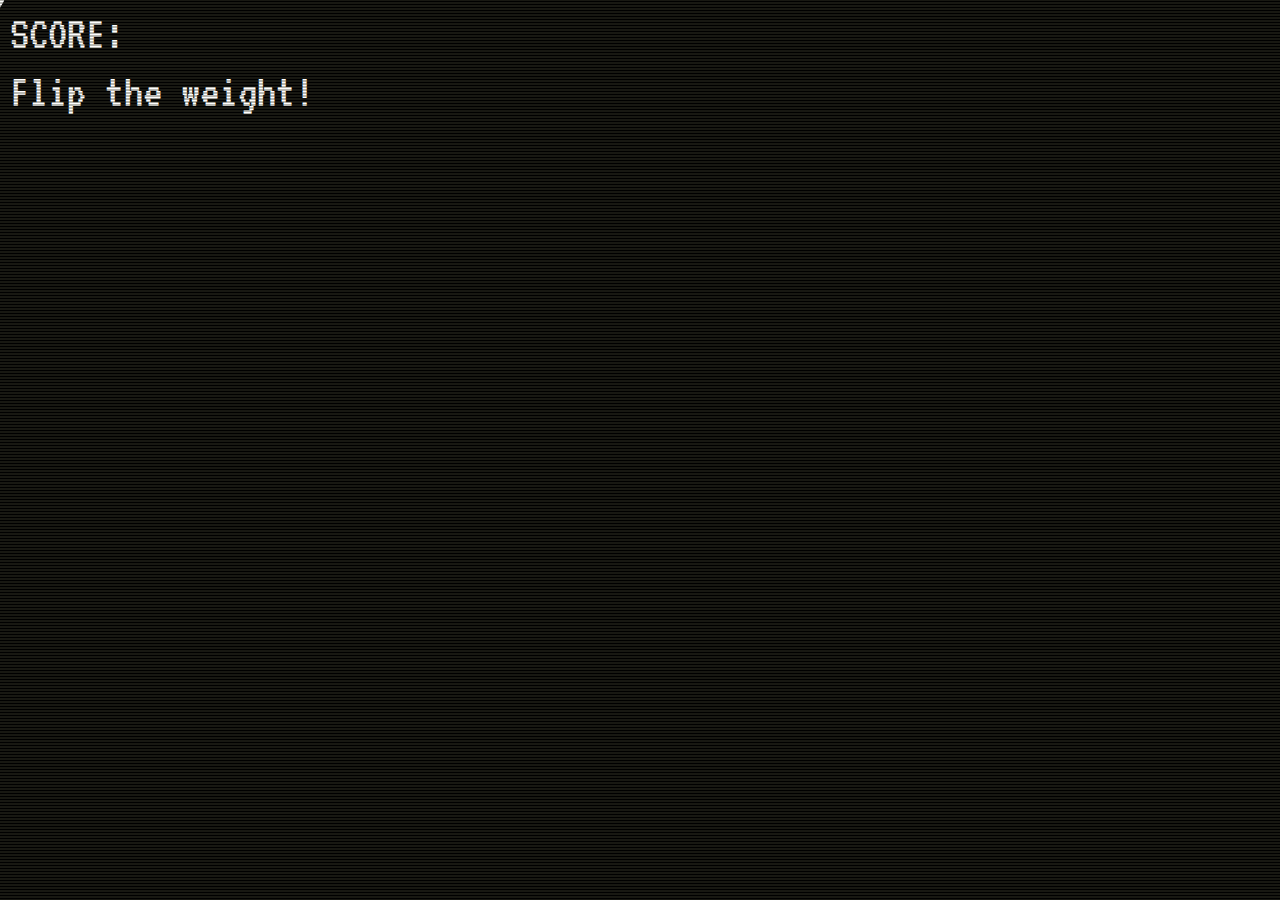
<file: index.html>
<!DOCTYPE html>
<html lang="en" >
<head>
  <meta charset="UTF-8">
  <title>Flip the weight</title>
  <link rel="stylesheet" href="./style.css">

</head>
<body>
<!-- partial:index.partial.html -->
<div id="score">SCORE:</div>
<div>Flip the weight!</div>
<canvas id="screen" />
<!-- partial -->
  <script  src="./script.js"></script>

</body>
</html>
</file>
<file: style.css>
@import url(https://fonts.googleapis.com/css?family=VT323);
html {
	overflow: hidden;
	touch-action: none;
	content-zooming: none;
}
body {
	position: absolute;
	margin: 0;
	width: 100%;
	height: 100%;
	background: #000;
}
#screen {
	position:absolute;
	left: 0;
	top: 0;
	width: 100%;
	height: 100%;
	cursor: pointer;
}
div {
	margin: 10px;
	font-size:48px;
	font-family: 'VT323';
    color:#fff;
}
</file>
